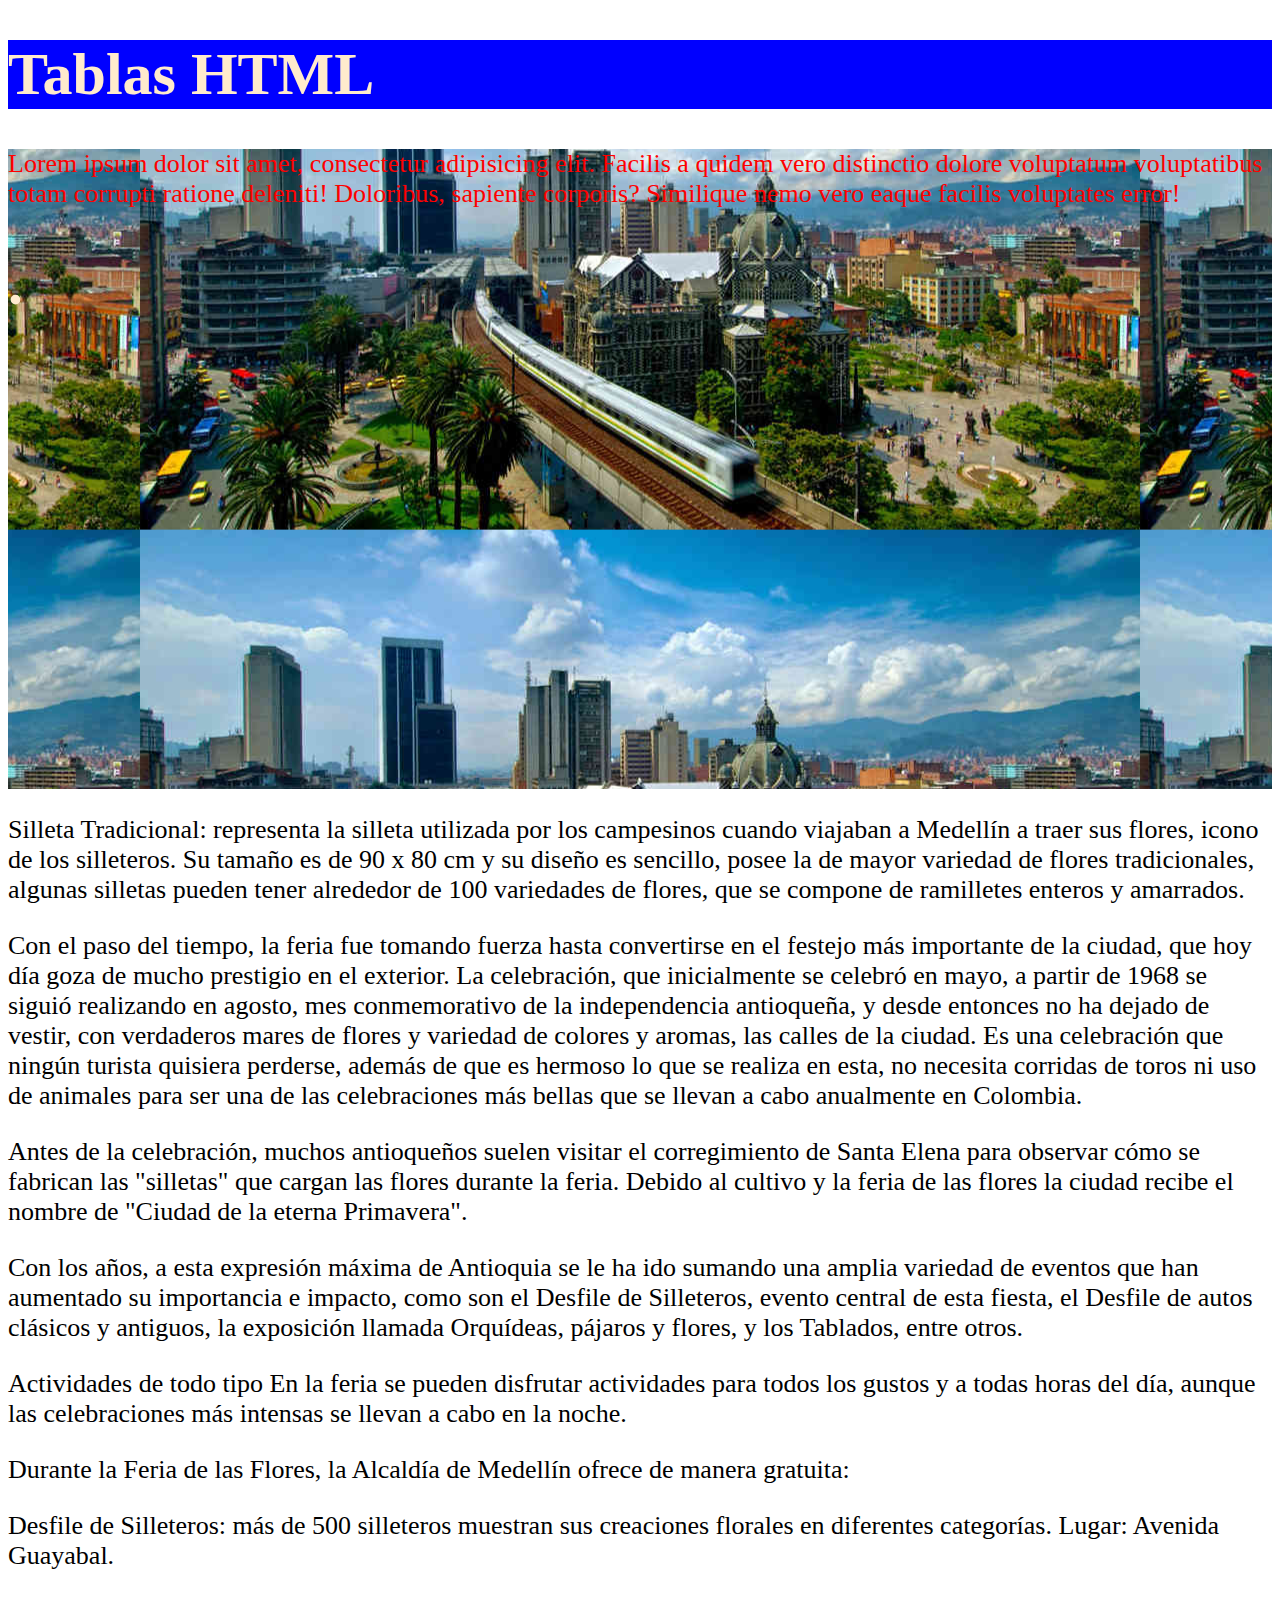
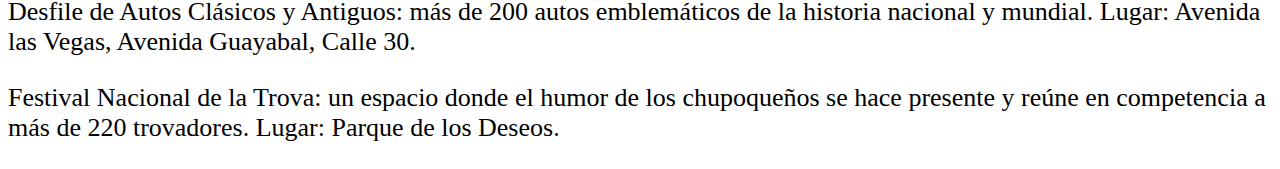
<file: pagina1.html>
<!DOCTYPE html>
<html lang="en">
<head>
    <meta charset="UTF-8">
    <meta name="viewport" content="width=device-width, initial-scale=1.0">
    <title>ClaseCSS2</title>
    <link rel="stylesheet" href="estilos.css">
</head>
<body>
  <header class="headersecundario">
<h1>Tablas HTML</h1>

    </section>
  </header class="headersecundario">
  <main>
    <section class="imagenfondo">
        <p class="textorojo">Lorem ipsum dolor sit amet, consectetur adipisicing elit. Facilis a quidem vero distinctio dolore voluptatum voluptatibus totam corrupti ratione deleniti! Doloribus, sapiente corporis? Similique nemo vero eaque facilis voluptates error!</p>
        <h1>.</h1> </section>
<section><p>Silleta Tradicional: representa la silleta utilizada por los campesinos cuando viajaban a Medellín a traer sus flores, icono de los silleteros. Su tamaño es de 90 x 80 cm y su diseño es sencillo, posee la de mayor variedad de flores tradicionales, algunas silletas pueden tener alrededor de 100 variedades de flores, que se compone de ramilletes enteros y amarrados.</p>
<p>Con el paso del tiempo, la feria fue tomando fuerza hasta convertirse en el festejo más importante de la ciudad, que hoy día goza de mucho prestigio en el exterior. La celebración, que inicialmente se celebró en mayo, a partir de 1968 se siguió realizando en agosto, mes conmemorativo de la independencia antioqueña, y desde entonces no ha dejado de vestir, con verdaderos mares de flores y variedad de colores y aromas, las calles de la ciudad. Es una celebración que ningún turista quisiera perderse, además de que es hermoso lo que se realiza en esta, no necesita corridas de toros ni uso de animales para ser una de las celebraciones más bellas que se llevan a cabo anualmente en Colombia.</p>
<p>Antes de la celebración, muchos antioqueños suelen visitar el corregimiento de Santa Elena para observar cómo se fabrican las "silletas" que cargan las flores durante la feria.

    Debido al cultivo y la feria de las flores la ciudad recibe el nombre de "Ciudad de la eterna Primavera".</p></section>
    <section><p>Con los años, a esta expresión máxima de Antioquia se le ha ido sumando una amplia variedad de eventos que han aumentado su importancia e impacto, como son el Desfile de Silleteros, evento central de esta fiesta, el Desfile de autos clásicos y antiguos, la exposición llamada Orquídeas, pájaros y flores, y los Tablados, entre otros.</p>
    <p>Actividades de todo tipo En la feria se pueden disfrutar actividades para todos los gustos y a todas horas del día, aunque las celebraciones más intensas se llevan a cabo en la noche.</p>
<p>Durante la Feria de las Flores, la Alcaldía de Medellín ofrece de manera gratuita:</p></section>
<section><p>Desfile de Silleteros: más de 500 silleteros muestran sus creaciones florales en diferentes categorías. Lugar: Avenida Guayabal.</p>
<p>Desfile de Autos Clásicos y Antiguos: más de 200 autos emblemáticos de la historia nacional y mundial. Lugar: Avenida las Vegas, Avenida Guayabal, Calle 30.</p>
<p>Festival Nacional de la Trova: un espacio donde el humor de los chupoqueños se hace presente y reúne en competencia a más de 220 trovadores. Lugar: Parque de los Deseos.</p></section>


  </main>
  <footer>

  </footer>
</body class="bodyprincipal">
</html>
</file>
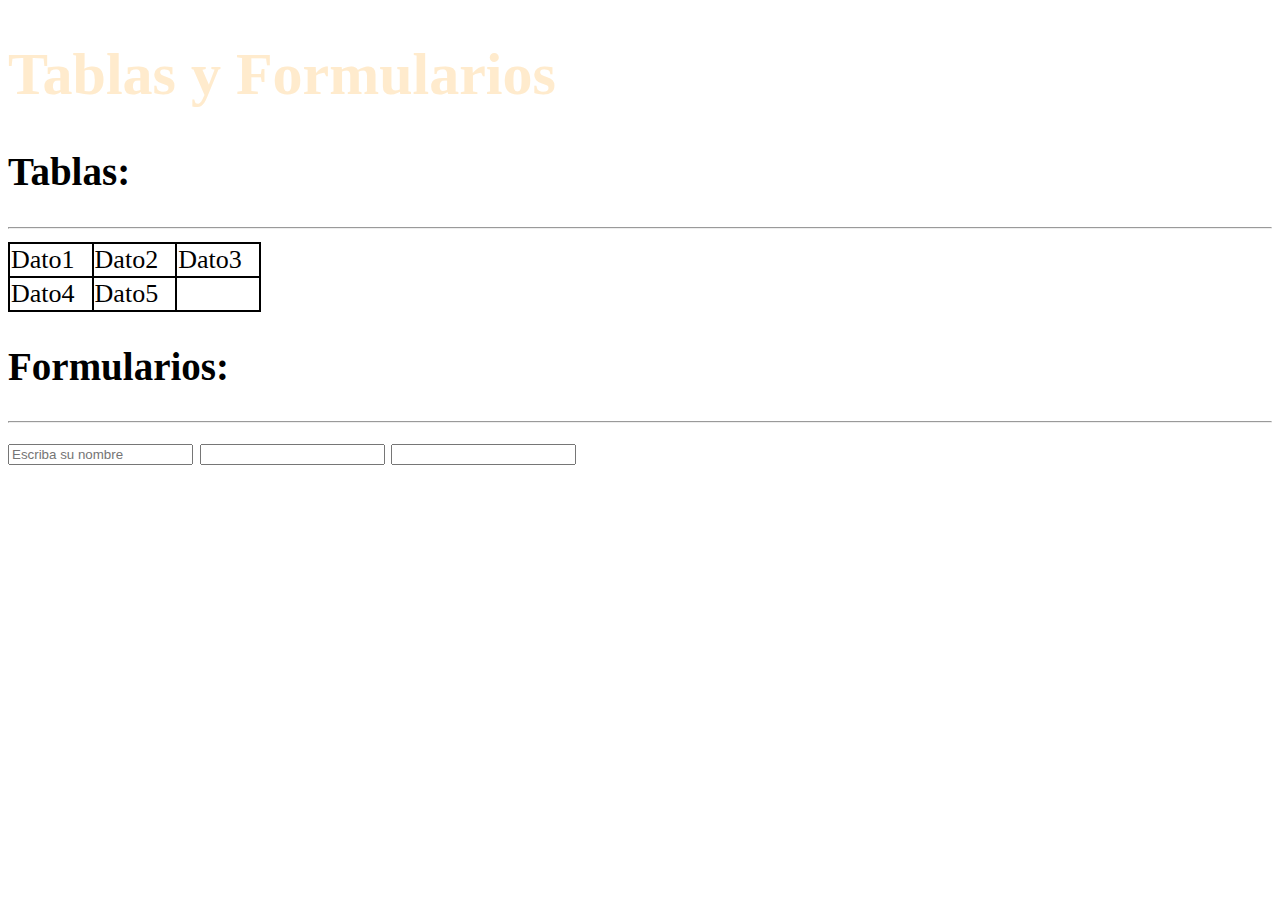
<file: pagina2.html>
<!DOCTYPE html>
<html lang="en">
<head>
    <meta charset="UTF-8">
    <meta name="viewport" content="width=device-width, initial-scale=1.0">
    <title>Clase CSS</title>
    <link rel="stylesheet" href="estilos.css">
</head>
<body>
    <header>
        <h1>Tablas y Formularios</h1>
    </header>
    <main>
<section>
    <h2>Tablas:</h2>
    <hr>
<table>
<tr>
<td>Dato1</td>
<td>Dato2</td>
<td>Dato3</td>
</tr>
<tr>
<td>Dato4</td>
<td>Dato5</td>
</tr>
</table>
</section>
<section>
    <h2>Formularios:</h2>
    <hr>
    <form>
     <input type="email" id="nombre" name="nombre" placeholder="Escriba su nombre">
     <input type="text" id="password" name="password">
     <input type=“submit” id="btnEnviar" name="btnEnviar">
    </form>
</section>
    </main>
    <footer>

    </footer>
</body>
</html>
</file>
<file: estilos.css>
h1 {
    font-size: 60px;
}

h3 {
    font-size: 45px;
} 

.familiaTexto {
    font-family: "papyrus";
    font-size: 1em;
    color: rgb(255, 51, 228);
text-align: justify;

}
.bodyprincipal {background-color: red;
}

h1 { color: blanchedalmond;}

footer {background-color: blue;
text-align: center;
font-size: 26px;}

main {
    font-size: 26px;
}

a {
    font-size: 25px;
}
.fondoPrincipal {
    background-color: red;
}

.headerprincipal {
    background-color: green;
}
.headersecundario {
    background-color: blue;
}

.imagenfondo {
    background-image: url(img/medellin.jpg);
    height: 640px;
    background-position: top;
    background-attachment: fixed;
}

.textorojo {
    color: red;
}

table,td {
    border: 2px solid;
    border-collapse:collapse;
    width: 20%

}

tr:hover {
    background-color: green;
}
</file>
